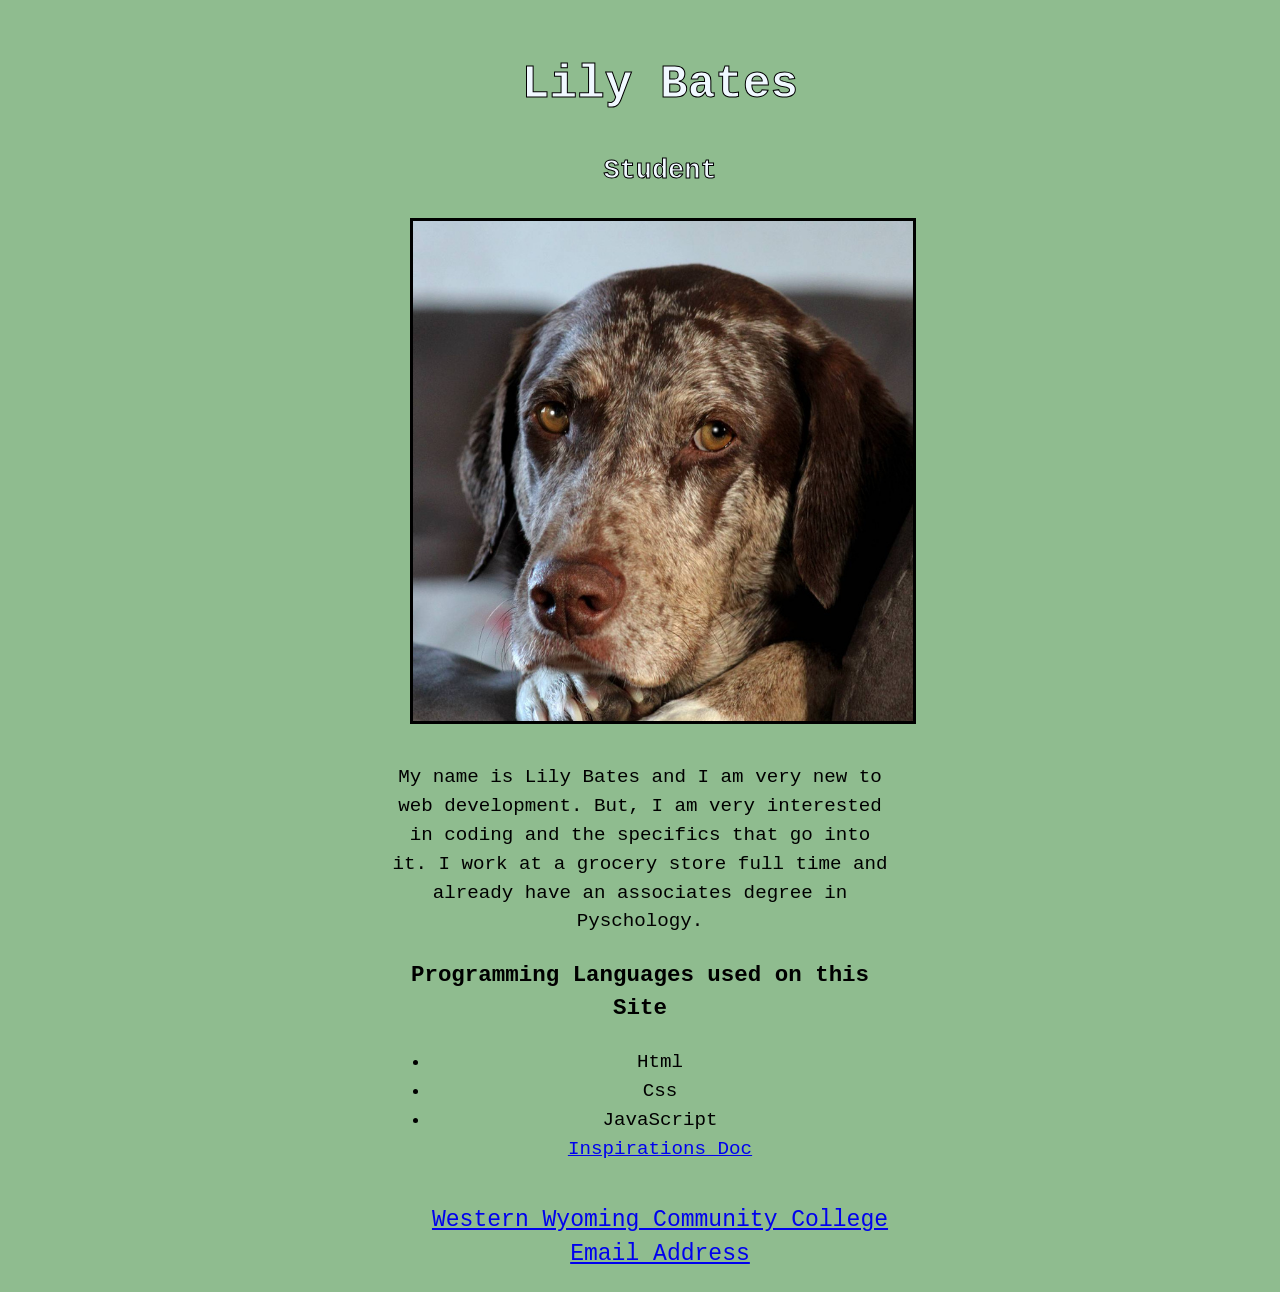
<file: index.html>
<head> 
    <link rel="stylesheet" href="styles.css" />

</head>




<header>

<h1> Lily Bates </h1>
<h3> Student </h3>
 <div class="box">
    <img
      alt="Picture of Charlotte"
      src="Untitled design.png" />
  </div>
</header>


<body> 
    <p> My name is Lily Bates and I am very new to web development. But, I am very interested in coding and the specifics that go into it. I work at a grocery store full time and already have an associates degree in Pyschology. </p>

        <div> 
        <h3> Programming Languages used on this Site </h3>
        <ul>
            <li> Html </li>
            <li> Css </li>
            <li> JavaScript </li>
             <a href="inspirations.html"> Inspirations Doc </a>
        </ul>
        </div>
    

</body>

<footer> 
    <a href="LilyBates@westernwyoming.edu"> Western Wyoming Community College Email Address </a>
   
</footer>
</file>
<file: styles.css>
html {
    background-color: darkseagreen;
    
} 


title {
    margin: 0 auto;
    font-family: 'Courier New', Courier, monospace;
}
header {
    margin: auto;
    text-align: center;
    font: 1.2em / 1.5 system-ui;
        color: aliceblue;
        -webkit-text-stroke: 1px black;
    padding: 20px;
    width: 500px;
    font-family: 'Courier New', Courier, monospace;
   
 
 .box {
     border: 3px solid rgb(0, 0, 0);
    width: 500px;
} 
}

body {
    margin: auto;
    text-align: center;
    font: 1.2em / 1.5 system-ui; 
    padding: 20 px;
    width: 500px;
    font-family: 'Courier New', Courier, monospace;
} 


footer {
    margin: auto;
    font: 1.2em / 1.5 system-ui;
    color:azure;
    padding: 20px;
    text-align: center;
    width: 500px;
    font-family: 'Courier New', Courier, monospace;
}
</file>
